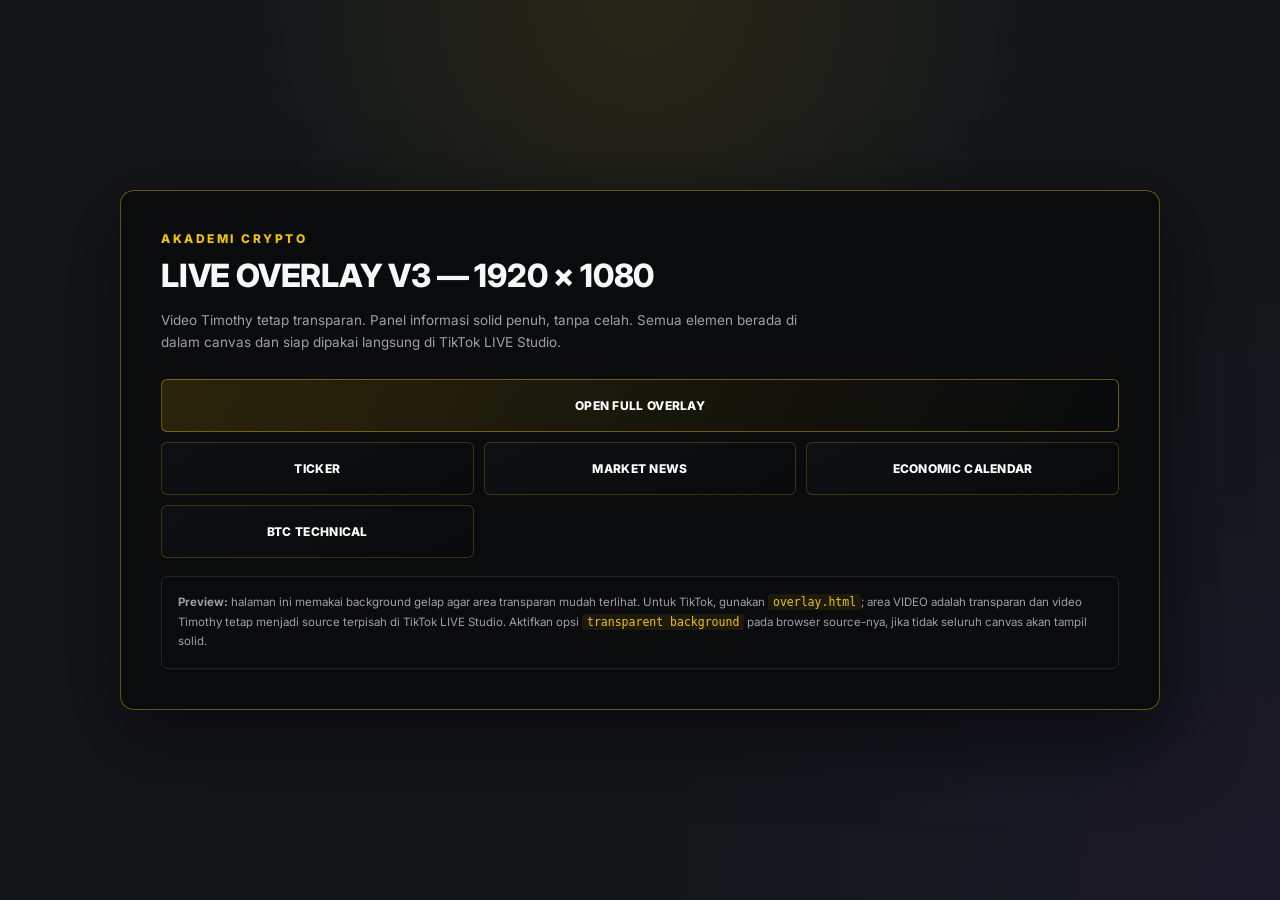
<file: index.html>
<!doctype html>
<html lang="id">
<head>
<meta charset="utf-8">
<meta name="viewport" content="width=device-width,initial-scale=1">
<title>Akademi Crypto Overlay V3</title>
<link rel="preconnect" href="https://fonts.googleapis.com">
<link rel="preconnect" href="https://fonts.gstatic.com" crossorigin>
<link href="https://fonts.googleapis.com/css2?family=Inter:wght@400;600;700;800;900&display=swap" rel="stylesheet">
<link rel="stylesheet" href="assets/style.css">
</head>
<body class="preview">
<main class="preview-card">
  <div class="gold">AKADEMI CRYPTO</div>
  <h1>LIVE OVERLAY V3 — 1920 × 1080</h1>
  <p>Video Timothy tetap transparan. Panel informasi solid penuh, tanpa celah. Semua elemen berada di dalam canvas dan siap dipakai langsung di TikTok LIVE Studio.</p>
  <div class="links">
    <a href="overlay.html">OPEN FULL OVERLAY</a>
    <a href="ticker.html">TICKER</a>
    <a href="news.html">MARKET NEWS</a>
    <a href="calendar.html">ECONOMIC CALENDAR</a>
    <a href="technical.html">BTC TECHNICAL</a>
  </div>
  <div class="preview-note">
    <b>Preview:</b> halaman ini memakai background gelap agar area transparan mudah terlihat.
    Untuk TikTok, gunakan <code>overlay.html</code>; area VIDEO adalah transparan dan video Timothy tetap menjadi source terpisah di TikTok LIVE Studio.
    Aktifkan opsi <code>transparent background</code> pada browser source-nya, jika tidak seluruh canvas akan tampil solid.
  </div>
</main>
</body>
</html>
</file>
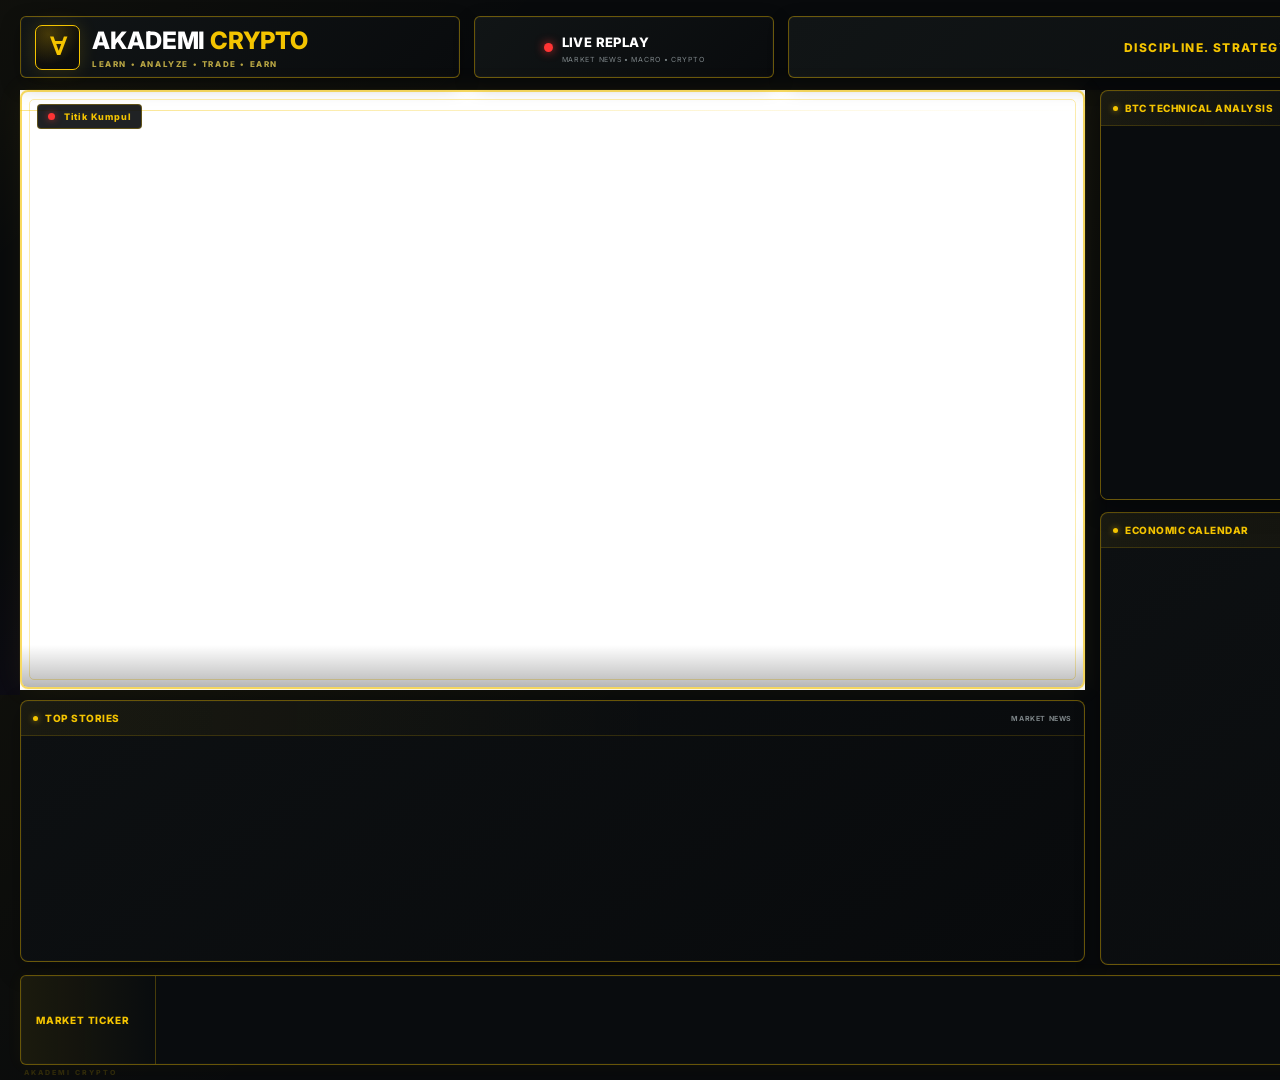
<file: overlay.html>
<!doctype html>
<html lang="id">
<head>
<meta charset="utf-8">
<meta name="viewport" content="width=device-width,initial-scale=1">
<title>Akademi Crypto — Live Overlay</title>
<link rel="preconnect" href="https://fonts.googleapis.com">
<link rel="preconnect" href="https://fonts.gstatic.com" crossorigin>
<link href="https://fonts.googleapis.com/css2?family=Inter:wght@400;600;700;800;900&display=swap" rel="stylesheet">
<link rel="stylesheet" href="assets/style.css">
</head>
<body class="overlay-body">

<div class="canvas">

  <!-- SOLID BACKGROUND FRAME. Together these four rectangles cover the
       entire canvas EXCEPT the video-hole rectangle below — see the
       diagram in assets/style.css. Do not resize/move these without
       recomputing against the video-hole's left/top/width/height. -->
  <div class="bg bg-top"></div>
  <div class="bg bg-bottom"></div>
  <div class="bg bg-left"></div>
  <div class="bg bg-right"></div>

  <header class="header">
    <div class="brand">
      <div class="brand-icon">∀</div>
      <div>
        <div class="brand-name">AKADEMI <span>CRYPTO</span></div>
        <div class="brand-sub">LEARN • ANALYZE • TRADE • EARN</div>
      </div>
    </div>

    <div class="replay">
      <span class="live-dot"></span>
      <div><b>LIVE REPLAY</b><small>MARKET NEWS • MACRO • CRYPTO</small></div>
    </div>

    <div class="motto">DISCIPLINE. STRATEGY. FREEDOM.</div>

    <div class="clock">
      <b id="clock">--:--:--</b>
      <small id="date">--</small>
    </div>
  </header>

  <!-- TRANSPARENT VIDEO WINDOW -->
  <section class="video-hole">
    <div class="video-label"><span></span> Titik Kumpul</div>
  </section>

  <!-- RIGHT: NEWS -->
  <section class="panel news">
    <div class="panel-head">
      <b>TOP STORIES</b><span>MARKET NEWS</span>
    </div>
    <div class="panel-body">
      <div class="tradingview-widget-container">
        <div class="tradingview-widget-container__widget"></div>
        <script src="https://s3.tradingview.com/external-embedding/embed-widget-timeline.js" async>
        {
          "displayMode":"compact",
          "feedMode":"all_symbols",
          "colorTheme":"dark",
          "isTransparent":false,
          "locale":"en",
          "width":"100%",
          "height":"100%"
        }
        </script>
      </div>
    </div>
  </section>

  <!-- RIGHT: ECONOMIC CALENDAR -->
  <section class="panel calendar">
    <div class="panel-head">
      <b>ECONOMIC CALENDAR</b><span>MACRO EVENTS</span>
    </div>
    <div class="panel-body">
      <div class="tradingview-widget-container">
        <div class="tradingview-widget-container__widget"></div>
        <script src="https://s3.tradingview.com/external-embedding/embed-widget-events.js" async>
        {
          "colorTheme":"dark",
          "isTransparent":false,
          "locale":"en",
          "countryFilter":"ar,au,br,ca,cn,fr,de,in,id,it,jp,kr,mx,ru,sa,za,tr,gb,us,eu",
          "importanceFilter":"0,1",
          "width":"100%",
          "height":"100%"
        }
        </script>
      </div>
    </div>
  </section>

  <!-- LOWER LEFT: TECHNICAL ANALYSIS -->
  <section class="panel technical">
    <div class="panel-head">
      <b>BTC TECHNICAL ANALYSIS</b><span>BINANCE:BTCUSDT</span>
    </div>
    <div class="technical-body">
      <script type="module" src="https://widgets.tradingview-widget.com/w/en/tv-technical-analysis.js"></script>
      <tv-technical-analysis symbol="BINANCE:BTCUSDT" interval="1w" theme="dark"></tv-technical-analysis>
    </div>
  </section>

  <!-- LOWER CENTER: FUTURES LIQUIDATIONS -->
  <section class="panel snapshot liquidation-panel">
    <div class="panel-head">
      <b>FUTURES MARKET</b><span>LIQUIDATIONS • BINANCE</span>
    </div>
    <div class="liquidation-body">
      <div class="liq-top">
        <div>
          <small>LIQUIDATIONS 1H</small>
          <strong id="liqTotal">$0</strong>
        </div>
        <div class="liq-status"><i id="liqDot"></i><span id="liqStatus">CONNECTING</span></div>
      </div>

      <div class="liq-split">
        <div class="liq-side">
          <div class="liq-side-head"><span>LONG</span><b id="longPct">0%</b></div>
          <div class="liq-track"><i id="longBar"></i></div>
          <strong id="longVal">$0</strong>
        </div>
        <div class="liq-side">
          <div class="liq-side-head"><span>SHORT</span><b id="shortPct">0%</b></div>
          <div class="liq-track"><i id="shortBar"></i></div>
          <strong id="shortVal">$0</strong>
        </div>
      </div>

      <div class="liq-divider"></div>
      <div class="liq-subhead"><b>LATEST LIQUIDATIONS</b><span>REAL-TIME</span></div>
      <div id="liqFeed" class="liq-feed"><div class="liq-empty">Waiting for liquidation events...</div></div>
      <div class="liq-foot">Binance USDⓈ-M Futures • rolling 1 hour</div>
    </div>
  </section>

  <!-- FOOTER TICKER -->
  <footer class="ticker">
    <div class="ticker-title">MARKET TICKER</div>
    <div class="ticker-widget">
      <script type="module" src="https://widgets.tradingview-widget.com/w/en/tv-ticker-tape.js"></script>
      <tv-ticker-tape symbols="FOREXCOM:SPXUSD,FOREXCOM:NSXUSD,FOREXCOM:DJI,FX:EURUSD,BITSTAMP:BTCUSD,BITSTAMP:ETHUSD,CMCMARKETS:GOLD,NASDAQ:TSLA,BINANCEUS:HYPEUSDT" theme="dark"></tv-ticker-tape>
    </div>
  </footer>

  <div class="source">MARKET DATA &amp; NEWS BY TRADINGVIEW</div>
</div>

<script>
(function(){
  function pad(n){return String(n).padStart(2,'0')}
  function update(){
    const d=new Date();
    document.getElementById('clock').textContent =
      pad(d.getHours())+':'+pad(d.getMinutes())+':'+pad(d.getSeconds());
    document.getElementById('date').textContent =
      d.toLocaleDateString('id-ID',{weekday:'short',day:'2-digit',month:'short',year:'numeric'}).toUpperCase();
  }
  update(); setInterval(update,1000);
})();
</script>

<script>
(function () {
  const events = [];
  const WINDOW = 60 * 60 * 1000;
  let ws = null, retry = 0, timer = null;

  const $ = id => document.getElementById(id);
  const money = n => {
    if (!Number.isFinite(n) || n <= 0) return '$0';
    if (n >= 1e9) return '$' + (n/1e9).toFixed(2) + 'B';
    if (n >= 1e6) return '$' + (n/1e6).toFixed(2) + 'M';
    if (n >= 1e3) return '$' + (n/1e3).toFixed(1) + 'K';
    return '$' + n.toFixed(0);
  };

  function status(text, live) {
    $('liqStatus').textContent = text;
    $('liqDot').classList.toggle('online', !!live);
  }

  function render() {
    const now = Date.now();
    while (events.length && now - events[0].time > WINDOW) events.shift();

    let long = 0, short = 0;
    for (const x of events) x.side === 'LONG' ? long += x.value : short += x.value;
    const total = long + short;
    const lp = total ? long / total * 100 : 0;
    const sp = total ? short / total * 100 : 0;

    $('liqTotal').textContent = money(total);
    $('longVal').textContent = money(long);
    $('shortVal').textContent = money(short);
    $('longPct').textContent = lp.toFixed(0) + '%';
    $('shortPct').textContent = sp.toFixed(0) + '%';
    $('longBar').style.width = lp + '%';
    $('shortBar').style.width = sp + '%';

    const feed = $('liqFeed');
    if (!events.length) {
      feed.innerHTML = '<div class="liq-empty">No liquidation events in the last hour.</div>';
      return;
    }
    feed.innerHTML = events.slice(-6).reverse().map(x => {
      const coin = x.symbol.replace(/USDT$|USDC$|BUSD$/,'');
      const t = new Date(x.time).toLocaleTimeString([], {hour:'2-digit',minute:'2-digit',second:'2-digit'});
      return '<div class="liq-event"><b class="coin">'+coin+'</b><span class="'+x.side.toLowerCase()+'">'+x.side+'</span><strong>'+money(x.value)+'</strong><small>'+t+'</small></div>';
    }).join('');
  }

  function connect() {
    clearTimeout(timer);
    status('CONNECTING', false);
    try {
      // Binance USDⓈ-M Futures public all-market liquidation stream.
      const WS_URL ="wss://ac-liqdata.onrender.com/liq";

    ws = new WebSocket(WS_URL);
    } catch (e) {
      status('ERROR', false); timer = setTimeout(connect, 3000); return;
    }

    ws.onopen = () => {
    retry = 0;
    status('LIVE', true);
    console.log('BINANCE WS CONNECTED');
    };
    ws.onmessage = ev => {
      try {
        const packet = JSON.parse(ev.data);
        // Supports both raw and combined-stream payloads.
        const d = packet.data || packet;
        const o = d.o;
        if (!o || d.e !== 'forceOrder') return;

        const qty = Number(o.z || o.q || 0); // accumulated/ordered quantity
        const price = Number(o.ap || o.p || 0);
        const value = qty * price;
        if (!Number.isFinite(value) || value <= 0) return;

        events.push({
          symbol: String(o.s || ''),
          // SELL liquidation closes a LONG; BUY liquidation closes a SHORT.
          side: o.S === 'SELL' ? 'LONG' : 'SHORT',
          value,
          time: Number(o.T || d.E || Date.now())
        });
        render();
      } catch (e) {}
    };
    ws.onerror = (error) => {
    console.error('BINANCE WS ERROR:', error);
    status('WS ERROR', false);

    try {
        ws.close();
    } catch(e) {}
    };
    ws.onclose = (event) => {
    console.log(
        'BINANCE WS CLOSED:',
        event.code,
        event.reason
    );

    status('RECONNECTING', false);

    retry = Math.min(retry + 1, 6);
    timer = setTimeout(
        connect,
        Math.min(3000 * retry, 15000)
    );
    };
  }

  render();
  connect();
  setInterval(render, 5000);
  setInterval(() => {
  if (ws && ws.readyState === WebSocket.OPEN) {
    ws.send(JSON.stringify({
      type: "ping"
    }));
  }
}, 20000);
})();
</script>
</body>
</html>
</file>
<file: assets/style.css>
/* =========================================================
   AKADEMI CRYPTO — LIVE OVERLAY V3
   1920 × 1080 · TikTok LIVE Studio browser source
   Only the VIDEO window is transparent — everything else
   is a fully solid panel. See the "TRANSPARENT VIDEO WINDOW"
   and "SOLID BACKGROUND FRAME" sections before editing either.
   ========================================================= */

*,
*::before,
*::after { box-sizing: border-box; }

html, body {
  margin: 0;
  padding: 0;
}

:root {
  /* ---- brand ---- */
  --gold: #f4c400;
  --gold-rgb: 244, 196, 0;
  --gold-dim: #b9a644;
  --purple-rgb: 137, 48, 255;
  --live-red: #ff3434;

  /* ---- surfaces ---- */
  --void: #090b0d;
  --panel-a: #0d1012;
  --panel-b: #080a0c;
  --solid-fill: #080a0c;

  /* ---- borders, derived from gold so the whole frame reads as one family ---- */
  --border-strong: rgba(var(--gold-rgb), .62);
  --border-mid: rgba(var(--gold-rgb), .40);
  --border-soft: rgba(var(--gold-rgb), .22);
  --border-faint: rgba(var(--gold-rgb), .12);

  /* ---- text ---- */
  --text-hi: #f7f7f7;
  --text-mid: #9ba2a5;
  --text-dim: #7d8588;
  --text-faint: #555d60;

  /* ---- elevation ---- */
  --shadow-box: 0 7px 20px rgba(0,0,0,.28), inset 0 0 0 1px rgba(255,255,255,.025);
  --shadow-panel: 0 8px 25px rgba(0,0,0,.30), inset 0 0 0 1px rgba(255,255,255,.018);

  --radius: 8px;
  --radius-sm: 6px;
}

body {
  font-family: "Inter", Arial, Helvetica, sans-serif;
  color: var(--text-hi);
  background: var(--void);
}

/* =========================================================
   PREVIEW PAGE
   ========================================================= */

body.preview {
  min-height: 100vh;
  display: grid;
  place-items: center;
  background:
    radial-gradient(circle at 50% 0%, rgba(var(--gold-rgb),.09), transparent 35%),
    radial-gradient(circle at 100% 100%, rgba(var(--purple-rgb),.06), transparent 40%),
    #14171a;
}

.preview-card {
  width: min(1040px, 92vw);
  padding: 40px;
  background: var(--void);
  border: 1px solid var(--border-mid);
  border-radius: 14px;
  box-shadow: 0 24px 80px rgba(0,0,0,.65);
}

.gold {
  color: var(--gold);
  font-weight: 800;
  letter-spacing: 2.5px;
  font-size: 12px;
}

.preview-card h1 {
  margin: 10px 0 6px;
  font-size: 32px;
  font-weight: 800;
  letter-spacing: -.2px;
}

.preview-card p {
  color: var(--text-mid);
  font-size: 13.5px;
  line-height: 1.65;
  max-width: 640px;
}

.links {
  display: grid;
  grid-template-columns: repeat(3,1fr);
  gap: 10px;
  margin-top: 26px;
}

.links a {
  display: flex;
  align-items: center;
  justify-content: center;
  text-align: center;
  padding: 18px 12px;
  background: linear-gradient(150deg, var(--panel-a), var(--panel-b));
  border: 1px solid var(--border-soft);
  border-radius: var(--radius-sm);
  color: #fff;
  text-decoration: none;
  font-size: 12px;
  font-weight: 800;
  letter-spacing: .3px;
  transition: border-color .15s ease, transform .15s ease, background .15s ease;
}

.links a:hover {
  border-color: var(--gold);
  background: linear-gradient(150deg, #14181a, var(--panel-b));
  transform: translateY(-1px);
}

.links a:first-child {
  grid-column: 1 / -1;
  background: linear-gradient(120deg, rgba(var(--gold-rgb),.14), var(--panel-b));
  border-color: var(--border-mid);
}

.preview-note {
  margin-top: 18px;
  padding: 16px;
  border: 1px solid #22262a;
  border-radius: var(--radius-sm);
  color: var(--text-mid);
  font-size: 11.5px;
  line-height: 1.7;
}

code {
  color: var(--gold);
  background: rgba(var(--gold-rgb), .08);
  padding: 1px 5px;
  border-radius: 3px;
}

/* =========================================================
   MAIN CANVAS
   ========================================================= */

.overlay-body {
  width: 1920px;
  height: 1080px;
  overflow: hidden;
  background: transparent;
  color: #fff;
}

.canvas {
  position: relative;
  width: 1920px;
  height: 1080px;
  overflow: hidden;
  background: transparent;
}

/* =========================================================
   SOLID BACKGROUND FRAME
   Exactly four rectangles tile the entire 1920×1080 canvas
   MINUS the video-hole rectangle (left:20 top:112 w:1065 h:410
   → x:[20,1085] y:[112,522]). Together they leave no gaps and
   no overlap with the hole, so nothing outside the video
   window can ever show through.

     ┌─────────────── bg-top (y 0–112) ───────────────┐
     │ ┌─┐ ┌───── VIDEO HOLE ─────┐ ┌── bg-right ────┐ │
     │ │L│ │   (transparent)      │ │                │ │
     │ └─┘ └──────────────────────┘ └────────────────┘ │
     ├───────────── bg-bottom (y 522–1080) ────────────┤
     └───────────────────────────────────────────────--┘
       bg-left = x:[0,20] y:[112,522]

   If you resize the video hole again, recompute these four
   rectangles the same way: bg-top = full width above the hole's
   top; bg-bottom = full width below the hole's bottom; bg-left/
   bg-right = the two side slivers at the hole's own top/bottom.
   ========================================================= */

.bg {
  position: absolute;
  background: var(--solid-fill);
}

.bg-top {
  left: 0;
  top: 0;
  width: 1920px;
  height: 90px;
}

.bg-bottom {
  left: 0;
  top: 690px;
  width: 1920px;
  height: 420px; /* 1080 - 522 */
}

.bg-left {
  left: 0;
  top: 90px;
  width: 20px;
  height: 605px; /* 522 - 112 */
}

.bg-right {
  left: 1085px;
  top: 90px;
  width: 835px; /* 1920 - 1085 */
  height: 605px;
}

/* subtle premium texture, shared by every solid region */
.bg::after {
  content: "";
  position: absolute;
  inset: 0;
  pointer-events: none;
  background:
    linear-gradient(135deg, rgba(var(--gold-rgb),.03), transparent 28%),
    linear-gradient(315deg, rgba(var(--purple-rgb),.03), transparent 30%);
}

/* =========================================================
   HEADER
   ========================================================= */

.header {
  position: absolute;
  left: 20px;
  right: 20px;
  top: 7px;
  height: 80px;

  display: grid;
  grid-template-columns: 440px 300px 1fr 180px;
  gap: 14px;
  align-items: center;
}

.brand,
.replay,
.motto,
.clock {
  height: 62px;
  background: linear-gradient(135deg, #111516, #090b0d);
  border: 1px solid var(--border-mid);
  border-radius: var(--radius-sm);
  box-shadow: var(--shadow-box);
}

.brand {
  display: flex;
  align-items: center;
  gap: 12px;
  padding: 8px 14px;
}

.brand-icon {
  width: 45px;
  height: 45px;
  flex: 0 0 45px;
  display: grid;
  place-items: center;

  border-radius: 7px;
  background:
    radial-gradient(circle at 30% 20%, rgba(var(--gold-rgb),.22), transparent 65%),
    linear-gradient(160deg, #16130a, #0a0b0c);
  border: 1.5px solid var(--gold);
  color: var(--gold);
  font-size: 24px;
  font-weight: 800;
  font-family: Georgia, "Times New Roman", serif;

  box-shadow: 0 0 18px rgba(var(--gold-rgb),.16);
}

.brand-name {
  font-size: 24px;
  font-weight: 800;
  letter-spacing: -.1px;
  white-space: nowrap;
}

.brand-name span {
  color: var(--gold);
}

.brand-sub {
  margin-top: 4px;
  color: var(--gold-dim);
  font-size: 8px;
  font-weight: 800;
  letter-spacing: 1.6px;
}

.replay {
  display: flex;
  align-items: center;
  justify-content: center;
  gap: 9px;
}

.replay b {
  font-size: 13px;
  font-weight: 800;
  letter-spacing: .4px;
}

.replay small {
  display: block;
  margin-top: 4px;
  color: var(--text-dim);
  font-size: 7px;
  letter-spacing: .7px;
}

.live-dot {
  width: 9px;
  height: 9px;
  background: var(--live-red);
  border-radius: 50%;
  box-shadow: 0 0 10px rgba(255,52,52,.8);
  animation: livePulse 1.5s ease-in-out infinite;
}

@keyframes livePulse {
  0%,100% { opacity: 1; transform: scale(1); }
  50% { opacity: .55; transform: scale(.78); }
}

.motto {
  display: flex;
  align-items: center;
  justify-content: center;
  color: var(--gold);
  font-size: 12px;
  font-weight: 800;
  letter-spacing: 1.4px;
}

.clock {
  text-align: center;
  padding-top: 10px;
}

.clock b {
  display: block;
  font-size: 20px;
  font-weight: 700;
  letter-spacing: 1px;
  font-variant-numeric: tabular-nums;
}

.clock small {
  color: var(--text-mid);
  font-size: 8px;
  letter-spacing: .3px;
}

/* =========================================================
   TRANSPARENT VIDEO WINDOW
   ========================================================= */

.video-hole {
  position: absolute;
  left: 20px;
  top: 90px;
  width: 1065px;
  height: 599px;

  border: 2px solid var(--border-strong);
  border-radius: var(--radius);

  /* IMPORTANT:
     Do not add a background here.
     Timothy's video must remain visible behind/through it. */
  background: transparent;

  box-shadow:
    0 0 0 1px rgba(var(--gold-rgb),.06),
    0 0 30px rgba(var(--gold-rgb),.06);

  overflow: hidden;
}

.video-hole::before {
  content: "";
  position: absolute;
  inset: 7px;
  border: 1px solid rgba(var(--gold-rgb), .32);
  border-radius: 5px;
  pointer-events: none;
}

.video-hole::after {
  content: "";
  position: absolute;
  left: 0;
  right: 0;
  bottom: 0;
  height: 42px;
  background: linear-gradient(to top, rgba(0,0,0,.28), transparent);
  pointer-events: none;
}

.video-label {
  position: absolute;
  left: 15px;
  top: 12px;
  z-index: 3;

  padding: 6px 10px;

  color: var(--gold);
  background: rgba(8,11,13,.9);
  border: 1px solid rgba(var(--gold-rgb), .3);
  border-radius: 4px;

  font-size: 9px;
  font-weight: 800;
  letter-spacing: .8px;
}

.video-label span {
  display: inline-block;
  width: 7px;
  height: 7px;
  margin-right: 6px;
  background: var(--live-red);
  border-radius: 50%;
  box-shadow: 0 0 7px rgba(233,54,54,.65);
}

/* =========================================================
   GENERIC PANELS
   ========================================================= */

.panel {
  position: absolute;
  background: linear-gradient(145deg, var(--panel-a), var(--panel-b));
  border: 1px solid var(--border-mid);
  border-radius: var(--radius);
  overflow: hidden;
  box-shadow: var(--shadow-panel);
}

.panel-head {
  height: 35px;
  padding: 0 12px;
  display: flex;
  align-items: center;
  justify-content: space-between;

  border-bottom: 1px solid rgba(var(--gold-rgb), .16);
  background: linear-gradient(90deg, rgba(var(--gold-rgb),.06), transparent 60%);
}

.panel-head b {
  display: flex;
  align-items: center;
  gap: 7px;
  color: var(--gold);
  font-size: 10px;
  font-weight: 800;
  letter-spacing: .5px;
}

.panel-head b::before {
  content: "";
  width: 5px;
  height: 5px;
  border-radius: 50%;
  background: var(--gold);
  box-shadow: 0 0 6px rgba(var(--gold-rgb),.7);
}

.panel-head span {
  color: var(--text-dim);
  font-size: 7px;
  font-weight: 700;
  letter-spacing: .6px;
}

.panel-body {
  height: calc(100% - 35px);
  overflow: hidden;
}

.tradingview-widget-container {
  width: 100%;
  height: 100%;
}

/* =========================================================
   NEWS + CALENDAR
   ========================================================= */

.news {
  left: 20px;
  top: 700px;
  width: 1065px;
  height: 262px;
}

.calendar {
  left: 1100px;
  top: 512px;
  width: 800px;
  height: 453px;
}

/* =========================================================
   TECHNICAL ANALYSIS
   ========================================================= */

.technical {
  left: 1100px;
  top: 90px;
  width: 400px;
  height: 410px;
}

.technical-body {
  height: calc(100% - 35px);
  overflow: hidden;
  background: #090c0e;
}

.technical-body tv-technical-analysis {
  display: block;
  width: 100%;
  height: 100%;
}

/* =========================================================
   FUTURES LIQUIDATIONS
   ========================================================= */
.snapshot {
  left: 1500px;
  top: 90px;
  width: 400px;
  height: 410px;
}

.liquidation-panel { background:#090c0e; }
.liquidation-body {
  position:absolute; left:0; right:0; top:35px; bottom:0;
  padding:13px 14px; overflow:hidden;
  background:linear-gradient(145deg,#0d1012,#080a0c);
}
.liq-top { display:flex; align-items:flex-start; justify-content:space-between; }
.liq-top small { display:block; color:#7f898c; font-size:7px; font-weight:800; letter-spacing:1px; }
.liq-top strong { display:block; margin-top:4px; color:var(--gold); font-size:25px; line-height:1; }
.liq-status { display:flex; align-items:center; gap:5px; margin-top:3px; color:#69d58c; font-size:7px; font-weight:900; letter-spacing:.5px; }
.liq-status i { width:6px; height:6px; border-radius:50%; background:#70777a; display:block; }
.liq-status i.online { background:#69d58c; box-shadow:0 0 9px rgba(105,213,140,.8); animation:liqPulse 1.4s infinite; }
@keyframes liqPulse { 50% { opacity:.35; } }
.liq-split { margin-top:18px; }
.liq-side { margin-bottom:12px; }
.liq-side-head { display:flex; justify-content:space-between; color:#b5bbbd; font-size:7px; font-weight:900; }
.liq-side-head b { color:#fff; }
.liq-track { height:7px; margin-top:5px; background:#1a1e20; border-radius:5px; overflow:hidden; }
.liq-track i { display:block; width:0; height:100%; border-radius:5px; transition:width .35s ease; }
#longBar { background:#55c98a; } #shortBar { background:#ef5d69; }
.liq-side>strong { display:block; margin-top:3px; text-align:right; color:#d7dbdc; font-size:8px; }
.liq-divider { height:1px; margin:8px 0 11px; background:#2b2d22; }
.liq-subhead { display:flex; justify-content:space-between; align-items:center; color:var(--gold); font-size:8px; letter-spacing:.5px; }
.liq-subhead span { color:#687174; font-size:6px; }
.liq-feed { height:155px; margin-top:7px; overflow:hidden; }
.liq-event {
  display:grid;
  grid-template-columns:1fr 55px 70px 55px;
  align-items:center;
  height:27px;
  border-bottom:1px solid #171b1c;
  font-size:9px;
}
.liq-event .coin {
  color:#dce1e2;
  font-size:11px;
  font-weight:900;
}
.liq-event .long {
  color:#55c98a;
  font-weight:900;
  font-size:9px;
}
.liq-event .short {
  color:#ef5d69;
  font-weight:900;
  font-size:9px;
}
.liq-event strong {
  text-align:right;
  color:#dce1e2;
  font-size:9px;
  font-weight:900;
}
.liq-event small {
  text-align:right;
  color:#626b6e;
  font-size:7px;
}
.liq-empty { padding-top:48px; text-align:center; color:#626b6e; font-size:8px; }
.liq-foot { position:absolute; left:14px; right:14px; bottom:8px; color:#4f585b; font-size:6px; text-align:right; }

/* =========================================================
   TICKER
   ========================================================= */

.ticker {
  position: absolute;
  left: 20px;
  right: 20px;
  bottom: 15px;
  height: 90px;

  display: flex;
  overflow: hidden;

  background: #090c0e;
  border: 1px solid var(--border-mid);
  border-radius: var(--radius-sm);

  box-shadow:
    0 0 18px rgba(var(--gold-rgb),.04),
    inset 0 0 0 1px rgba(255,255,255,.02);
}

.ticker-title {
  width: 135px;
  flex: 0 0 135px;

  display: flex;
  align-items: center;

  padding-left: 15px;

  color: var(--gold);
  font-size: 10px;
  font-weight: 800;
  letter-spacing: .8px;

  border-right: 1px solid rgba(var(--gold-rgb), .2);
  background: linear-gradient(90deg, rgba(var(--gold-rgb),.08), transparent);
}

.ticker-widget {
  flex: 1;
  overflow: hidden;
}

.ticker-widget tv-ticker-tape {
  display: block;
  width: 100%;
  height: 100%;
}

.source {
  position: absolute;
  right: 25px;
  bottom: 2px;
  color: var(--text-faint);
  font-size: 6px;
  letter-spacing: .3px;
}

/* =========================================================
   SMALL BRANDING DETAILS
   ========================================================= */

.canvas::before {
  content: "AKADEMI CRYPTO";
  position: absolute;
  left: 24px;
  bottom: 3px;
  z-index: 10;

  color: rgba(var(--gold-rgb), .16);
  font-size: 7px;
  font-weight: 800;
  letter-spacing: 2px;
  pointer-events: none;
}

.canvas::after {
  content: "";
  position: absolute;
  left: 20px;
  top: 110px;
  width: 1065px;
  height: 1px;
  background: linear-gradient(90deg, var(--gold), transparent);
  opacity: .45;
  pointer-events: none;
}

/* =========================================================
   INDIVIDUAL WIDGET PAGES
   ========================================================= */

.widget-page {
  width: 100vw;
  height: 100vh;
  overflow: hidden;
  background: #080b0d;
}

.widget-page .tradingview-widget-container {
  width: 100%;
  height: 100%;
}

.widget-page tv-ticker-tape,
.widget-page tv-technical-analysis {
  display: block;
  width: 100%;
  height: 100%;
}

/* =========================================================
   RESPONSIVE PREVIEW ONLY
   ========================================================= */

@media (max-width: 900px) {
  .links {
    grid-template-columns: 1fr 1fr;
  }
  .links a:first-child {
    grid-column: 1 / -1;
  }
}

@media (max-width: 560px) {
  .links {
    grid-template-columns: 1fr;
  }
}
</file>
